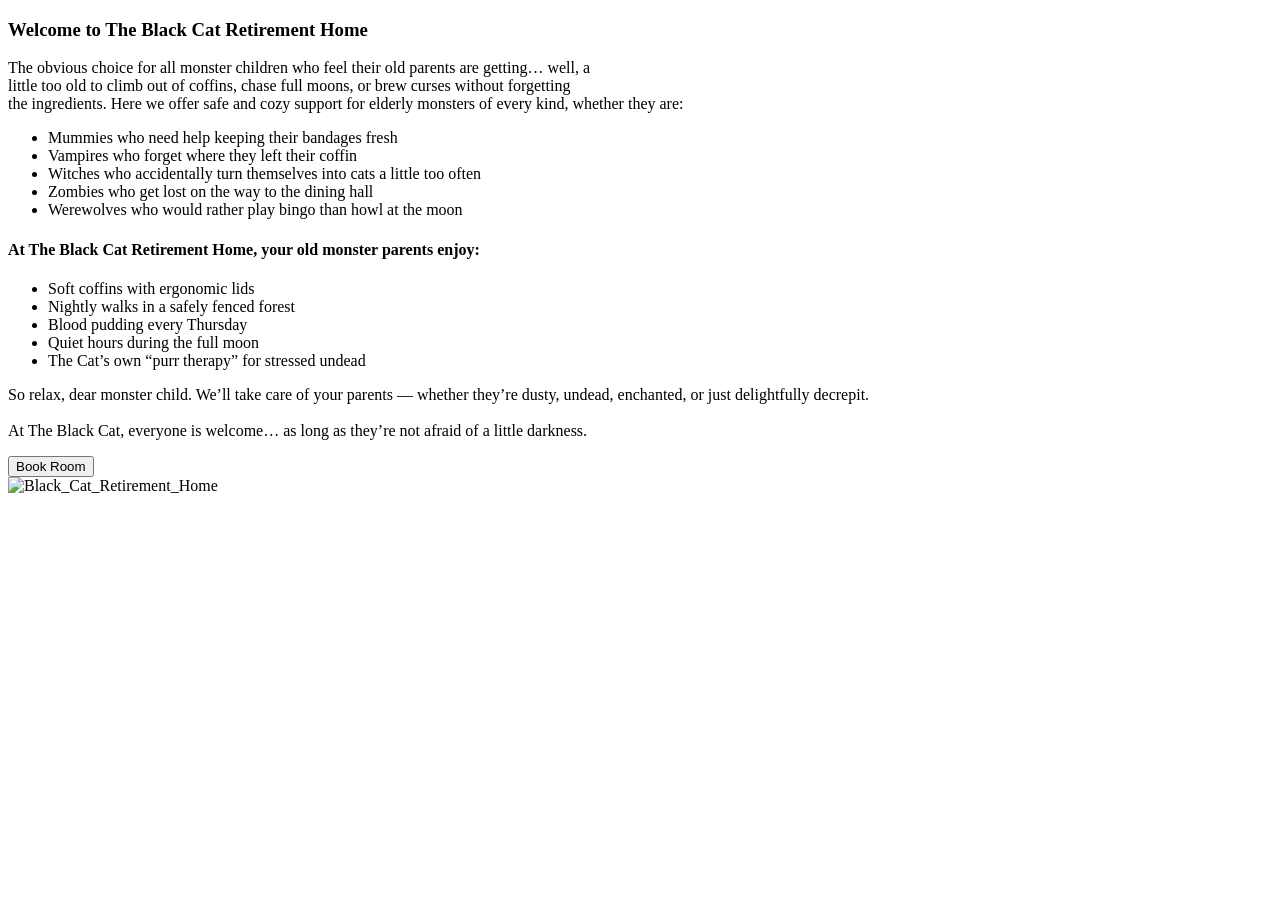
<file: src/main/resources/templates/index.html>
<!doctype html>
<html lang="en" xmlns:th="http://www.thymeleaf.org">
<head>
    <meta charset="UTF-8"/>
    <meta name="viewport" content="width=device-width, initial-scale=1.0"/>
    <title>Black Cat Retirement</title>

    <!-- css/Bootstrap -->
    <link th:href="@{/vendor/bootstrap.min.css}" rel="stylesheet"/>
    <link rel="stylesheet" th:href="@{/css/interaction_button.css}">
    <!-- scripts -->
    <!-- header block -->
    <th:block th:replace="~{fragments/header :: header}"></th:block>

</head>
<body>
<div
        class="d-flex flex-row m-5 align-content-center justify-content-center"
>
    <div class="flex-grow-1 me-4">
        <h3>Welcome to The Black Cat Retirement Home</h3>
        <p>
            The obvious choice for all monster children who feel their old parents
            are getting… well, a
            <br/>
            little too old to climb out of coffins, chase full moons, or brew
            curses without forgetting
            <br/>
            the ingredients. Here we offer safe and cozy support for elderly
            monsters of every kind, whether they are:
        </p>
        <ul>
            <li>Mummies who need help keeping their bandages fresh</li>
            <li>Vampires who forget where they left their coffin</li>
            <li>
                Witches who accidentally turn themselves into cats a little too
                often
            </li>
            <li>Zombies who get lost on the way to the dining hall</li>
            <li>Werewolves who would rather play bingo than howl at the moon</li>
        </ul>

        <h4>
            At The Black Cat Retirement Home, your old monster parents enjoy:
        </h4>

        <ul>
            <li>Soft coffins with ergonomic lids</li>
            <li>Nightly walks in a safely fenced forest</li>
            <li>Blood pudding every Thursday</li>
            <li>Quiet hours during the full moon</li>
            <li>The Cat’s own “purr therapy” for stressed undead</li>
        </ul>
        <p>
            So relax, dear monster child. We’ll take care of your parents —
            whether they’re dusty, undead, enchanted, or just delightfully
            decrepit.
            <br/><br/>
            At The Black Cat, everyone is welcome… as long as they’re not afraid
            of a little darkness.
        </p>
        <button class="ms-auto rounded-3 shadow interaction-button" id="booking_button"
                onclick=window.location.href='/reservation'>
            Book Room
        </button>
    </div>
    <img
            class="img-fluid flex-shrink-0"
            style="min-width: 150px; max-width: 300px; object-fit: contain"
            th:src="@{/images/Black_Cat_Retirement_Home_Entrance.png}"
            alt="Black_Cat_Retirement_Home"
    />
</div>
</body>
</html>
</file>
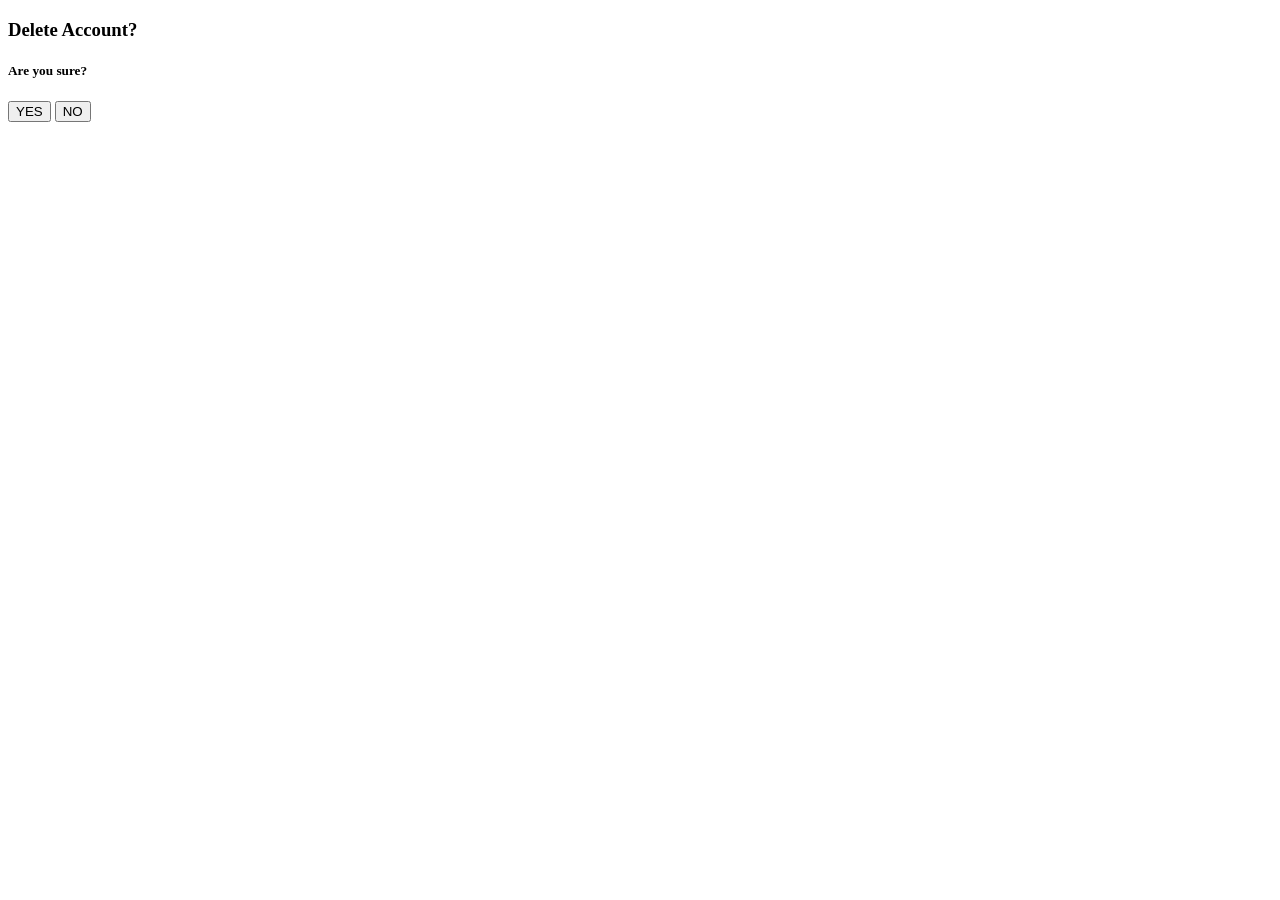
<file: src/main/resources/templates/delete_account.html>
<!DOCTYPE html>
<html lang="en" xmlns:th="http://www.thymeleaf.org">
<head>
    <meta charset="UTF-8">
    <meta name="viewport" content="width=device-width, initial-scale=1.0"/>
    <title>Black Cat Retirement</title>

    <!-- css/Bootstrap -->
    <link th:href="@{/vendor/bootstrap.min.css}" rel="stylesheet"/>
    <link rel="stylesheet" th:href="@{/css/interaction_button.css}">
    <!-- scripts -->
    <script defer th:src="@{/javascript/delete_account.js}"></script>
    <!-- header block -->
    <th:block th:replace="~{fragments/header :: header}"></th:block>

</head>
<body>

<div class="d-flex m-5 align-content-center justify-content-center">
    <div>
        <h3>Delete Account?</h3>

        <h5>Are you sure?</h5>
        <div>
            <label class="form-label"></label>
            <div id="delete_error" class="text-danger small"></div>
        </div>
            <button onclick="deleteYes()" class="rounded-3 shadow interaction-button">YES</button>
            <button onclick="deleteNo()" class="rounded-3 shadow interaction-button">NO</button>
    </div>
</div>

</body>
</html>
</file>
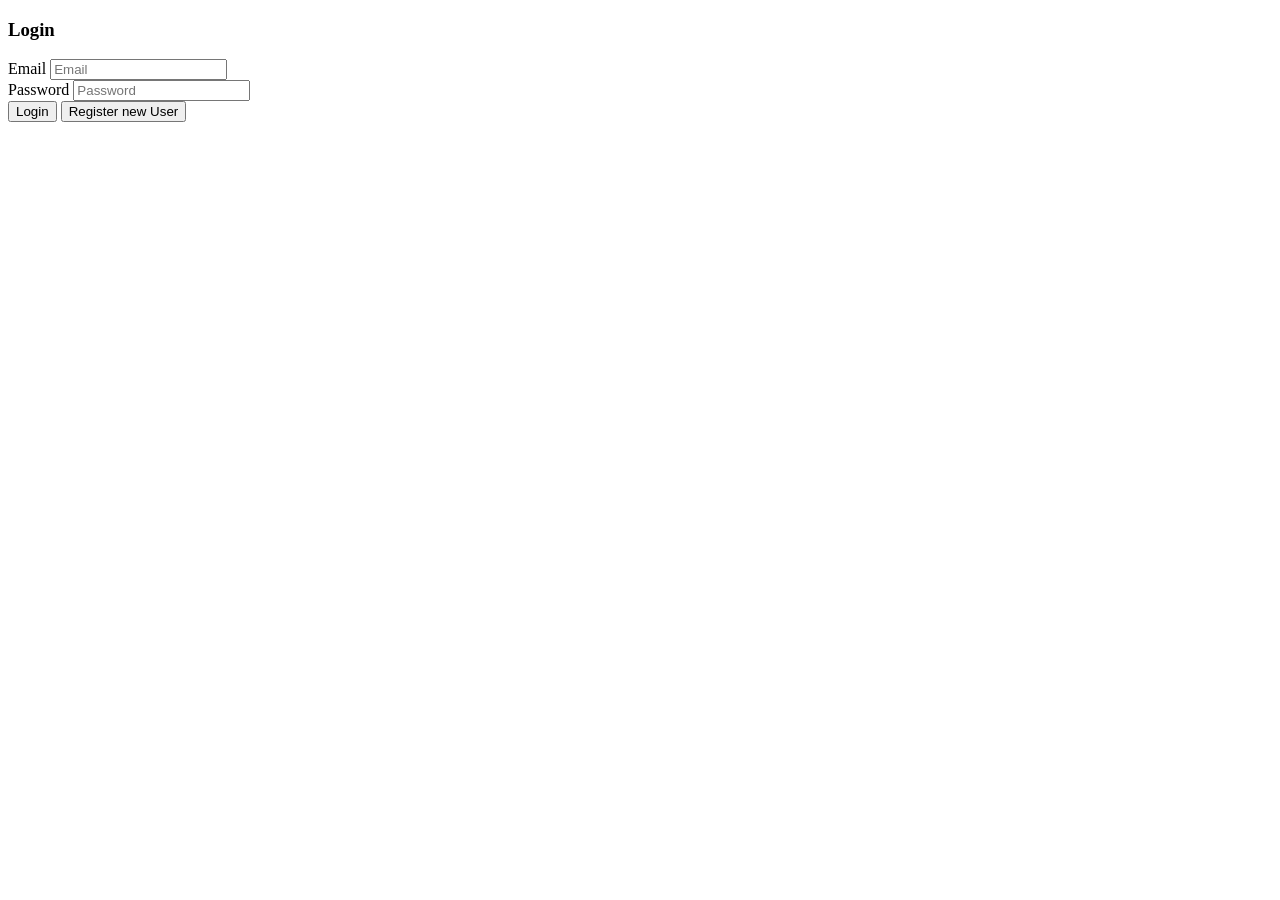
<file: src/main/resources/templates/login.html>
<!doctype html>
<html lang="en" xmlns:th="http://www.thymeleaf.org">
    <head>
        <meta charset="UTF-8"/>
        <meta name="viewport" content="width=device-width, initial-scale=1.0"/>
        <title>Black Cat Retirement</title>

        <!-- css/Bootstrap -->
        <link th:href="@{/vendor/bootstrap.min.css}" rel="stylesheet"/>
        <link rel="stylesheet" th:href="@{/css/interaction_button.css}">
        <!-- scripts -->
        <script defer th:src="@{/javascript/login.js}"></script>
        <!-- header block -->
        <th:block th:replace="~{fragments/header :: header}"></th:block>

    </head>
    <body>
        <div class="d-flex m-5 align-content-center justify-content-center">
            <div class="border border-dark rounded p-3">
                <h3>Login</h3>

                <div>
                    <label for="email_input" class="form-label">Email</label>
                    <input
                            id="email_input"
                            type="email"
                            name="email"
                            placeholder="Email"
                            class="form-control"
                    />
                    <div id="email_error" class="text-danger small"></div>
                </div>

                <div>
                    <label for="password_input" class="form-label">Password</label>
                    <input
                            id="password_input"
                            type="password"
                            name="password"
                            placeholder="Password"
                            class="form-control"
                    />
                    <div id="password_error" class="text-danger small"></div>
                </div>

                <button onclick="login()" class="ms-auto rounded-3 shadow interaction-button">Login</button>
                <button onclick="registerNewCustomer()" class="ms-auto rounded-3 shadow interaction-button">Register new User</button>
            </div>
        </div>
    </body>
</html>
</file>
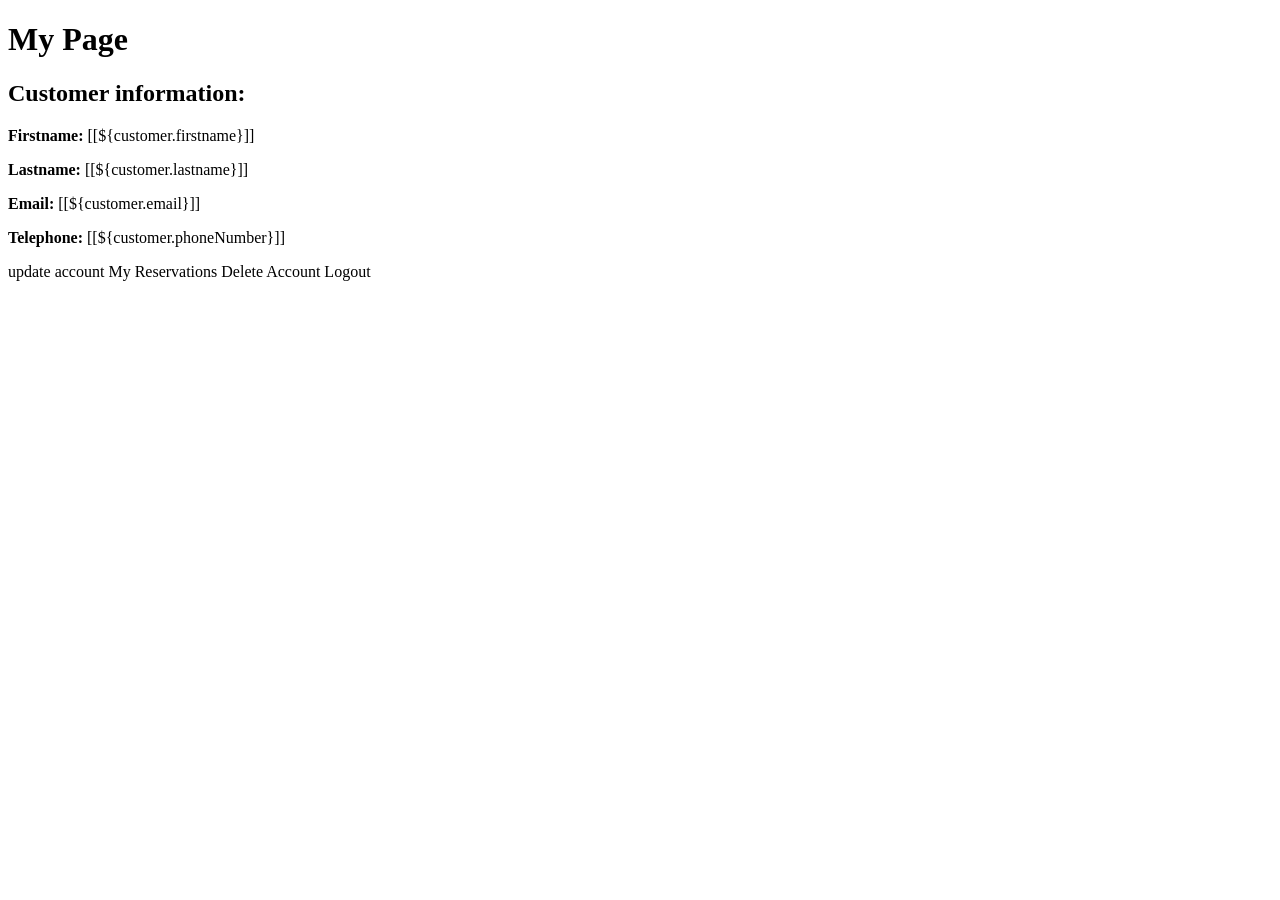
<file: src/main/resources/templates/my_page.html>
<!DOCTYPE html>
<html lang="en" xmlns:th="http://www.thymeleaf.org">
<head>
    <meta charset="UTF-8"/>
    <meta name="viewport" content="width=device-width, initial-scale=1.0"/>
    <title>Black Cat Retirement</title>

    <!-- css/Bootstrap -->
    <link th:href="@{/vendor/bootstrap.min.css}" rel="stylesheet"/>
    <link rel="stylesheet" th:href="@{/css/my_page_style.css}"/>
    <link rel="stylesheet" th:href="@{/css/interaction_button.css}">
    <!-- scripts -->
    <!-- header block -->
    <th:block th:replace="~{fragments/header :: header}"></th:block>
</head>
<body>
<div class="content">
    <h1>My Page</h1>

    <h2>Customer information:</h2>
    <p><strong>Firstname:</strong> [[${customer.firstname}]]</p>
    <p><strong>Lastname:</strong> [[${customer.lastname}]]</p>
    <p><strong>Email:</strong> [[${customer.email}]]</p>
    <p><strong>Telephone:</strong> [[${customer.phoneNumber}]]</p>

    <a class="interaction-button" th:href="@{/updateCustomer}">update account</a>
    <a class="interaction-button" th:href="@{/myReservations}">My Reservations</a>
    <a class="interaction-button" th:href="@{/deleteAccount}">Delete Account</a>
    <a class="interaction-button" th:href="@{/logout}">Logout</a>

</div>

</body>
</html>
</file>
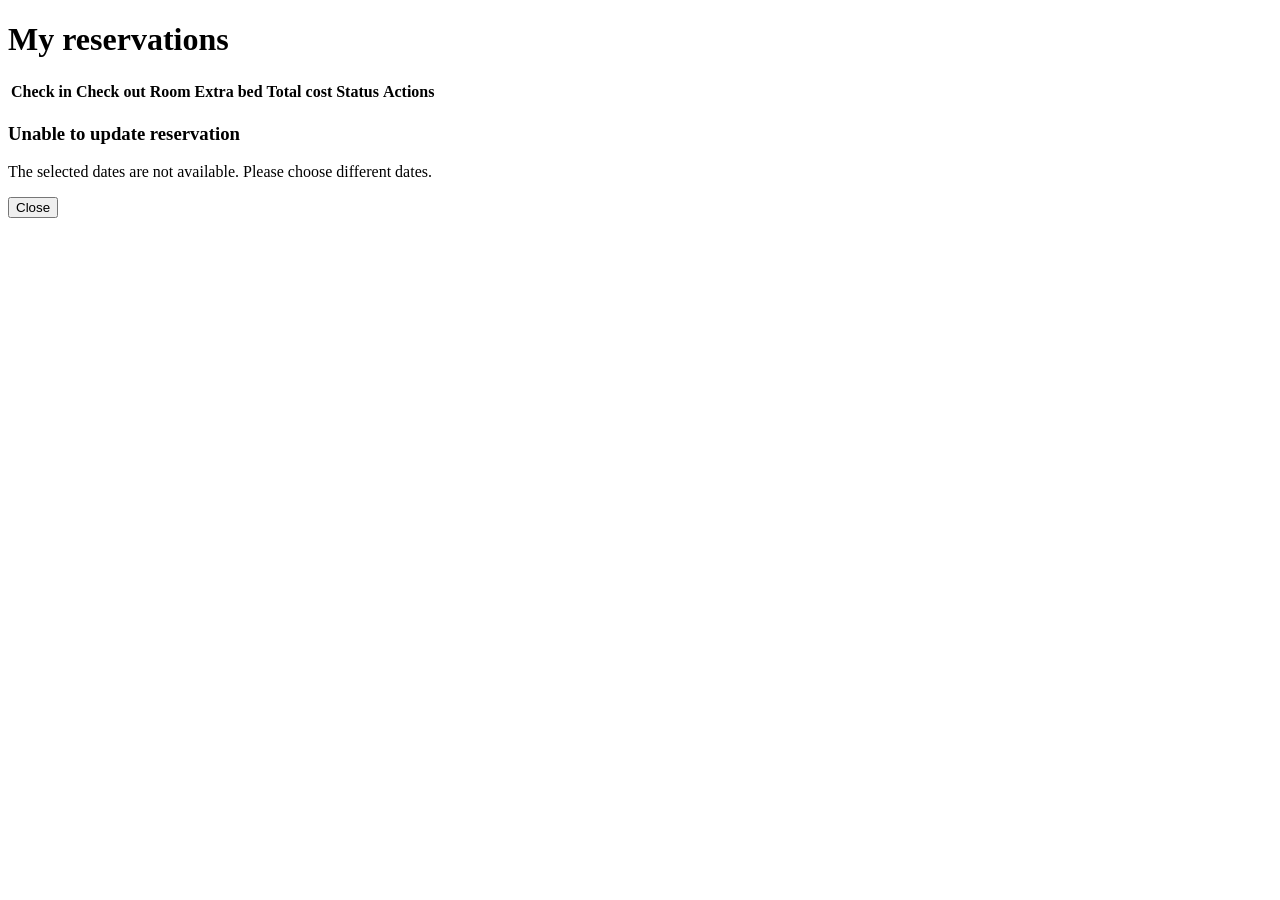
<file: src/main/resources/templates/my_reservation.html>
<!DOCTYPE html>
<html lang="en" xmlns:th="http://www.thymeleaf.org">
<head>
    <meta charset="UTF-8">
    <meta name="viewport" content="width=device-width, initial-scale=1.0"/>
    <title>Black Cat Retirement</title>

    <!-- css/Bootstrap -->
    <link rel="stylesheet" th:href="@{/css/my_reservation.css}"/>
    <link th:href="@{/vendor/bootstrap.min.css}" rel="stylesheet"/>

    <!-- scripts -->
    <script defer th:src="@{/javascript/my_reservation.js}"></script>
    <!-- header block -->
    <th:block th:replace="~{fragments/header :: header}"></th:block>

</head>
<body>
    <h1 class="my_reservation_title">My reservations</h1>

    <div class="table-wrapper">
        <table id="reservationTable" class="table">
            <thead>
            <tr id="my_reservation_table">
                <th>Check in</th>
                <th>Check out</th>
                <th>Room</th>
                <th>Extra bed</th>
                <th>Total cost</th>
                <th>Status</th>
                <th>Actions</th>
            </tr>
            </thead>
            <tbody id="table_body">
            <!-- Js script -->
            </tbody>
        </table>
    </div>

    <div id="errorPopup" class="popup-overlay">
        <div class="popup-box">
            <h3>Unable to update reservation</h3>
            <p>The selected dates are not available. Please choose different dates.</p>

                <div class="popup-buttons">
                    <button id="closeErrorPopup" class="popup-btn cancel">Close</button>
                </div>
            </div>
    </div>
</body>
</html>
</file>
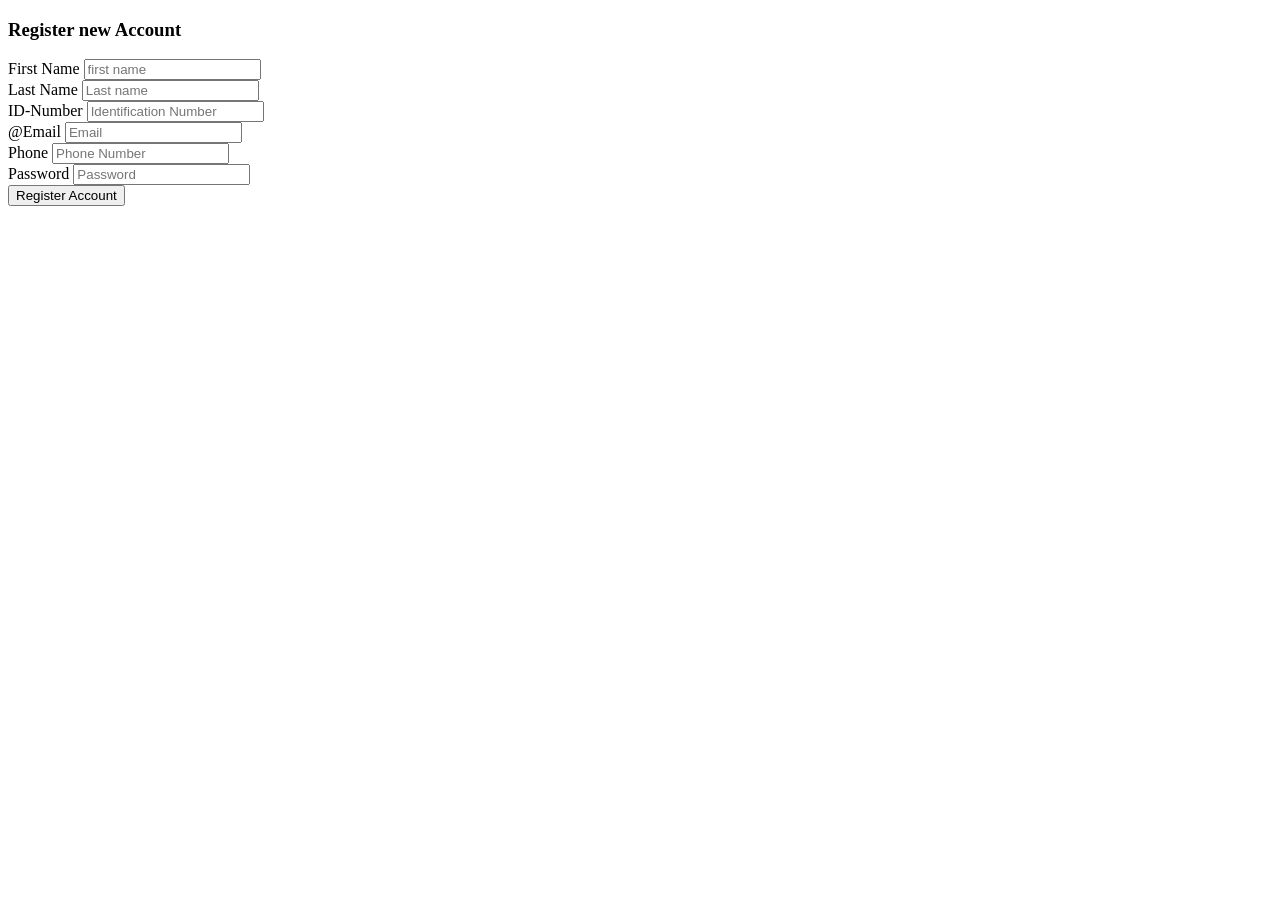
<file: src/main/resources/templates/register.html>
<!DOCTYPE html>
<html lang="en" xmlns:th="http://www.thymeleaf.org">
<head>
    <meta charset="UTF-8">
    <meta name="viewport" content="width=device-width, initial-scale=1.0"/>
    <title>Black Cat Retirement</title>

    <!-- css/Bootstrap -->
    <link th:href="@{/vendor/bootstrap.min.css}" rel="stylesheet"/>
    <link rel="stylesheet" th:href="@{/css/interaction_button.css}">
    <!-- scripts -->
    <script defer th:src="@{/javascript/register.js}"></script>
    <!-- header block -->
    <th:block th:replace="~{fragments/header :: header}"></th:block>

</head>
<body>
<div class="d-flex m-5 align-content-center justify-content-center">
    <div>
        <h3>Register new Account</h3>

        <div>
            <label for="firstname" class="form-label">First Name</label>
            <input
                    id="firstname"
                    type="text"
                    name="firstname"
                    placeholder="first name"
                    class="form-control"
            />
            <div id="firstname_error" class="text-danger small"></div>
        </div>
        <div>
            <label for="lastname" class="form-label">Last Name</label>
            <input
                    id="lastname"
                    type="text"
                    name="lastname"
                    placeholder="Last name"
                    class="form-control"
            />
            <div id="lastname_error" class="text-danger small"></div>
        </div>
        <div>
            <label for="id_number" class="form-label">ID-Number</label>
            <input
                    id="id_number"
                    type="text"
                    name="id_number"
                    placeholder="Identification Number"
                    class="form-control"
            />
            <div id="identificationNumber_error" class="text-danger small"></div>
        </div>
        <div>
            <label for="email" class="form-label">@Email</label>
            <input
                    id="email"
                    type="email"
                    name="email"
                    placeholder="Email"
                    class="form-control"
            />
            <div id="email_error" class="text-danger small"></div>
        </div>
        <div>
            <label for="phonenumber" class="form-label">Phone</label>
            <input
                    id="phonenumber"
                    type="text"
                    name="phonenumber"
                    placeholder="Phone Number"
                    class="form-control"
            />
            <div id="phoneNumber_error" class="text-danger small"></div>
        </div>
        <div>
            <label for="password" class="form-label">Password</label>
            <input
                    id="password"
                    type="password"
                    name="password"
                    placeholder="Password"
                    class="form-control"
            />
            <div id="password_error" class="text-danger small"></div>
        </div>
            <button onclick="registerCustomer()" class="ms-auto rounded-3 shadow interaction-button">Register Account</button>
    </div>
</div>
</body>
</html>
</file>
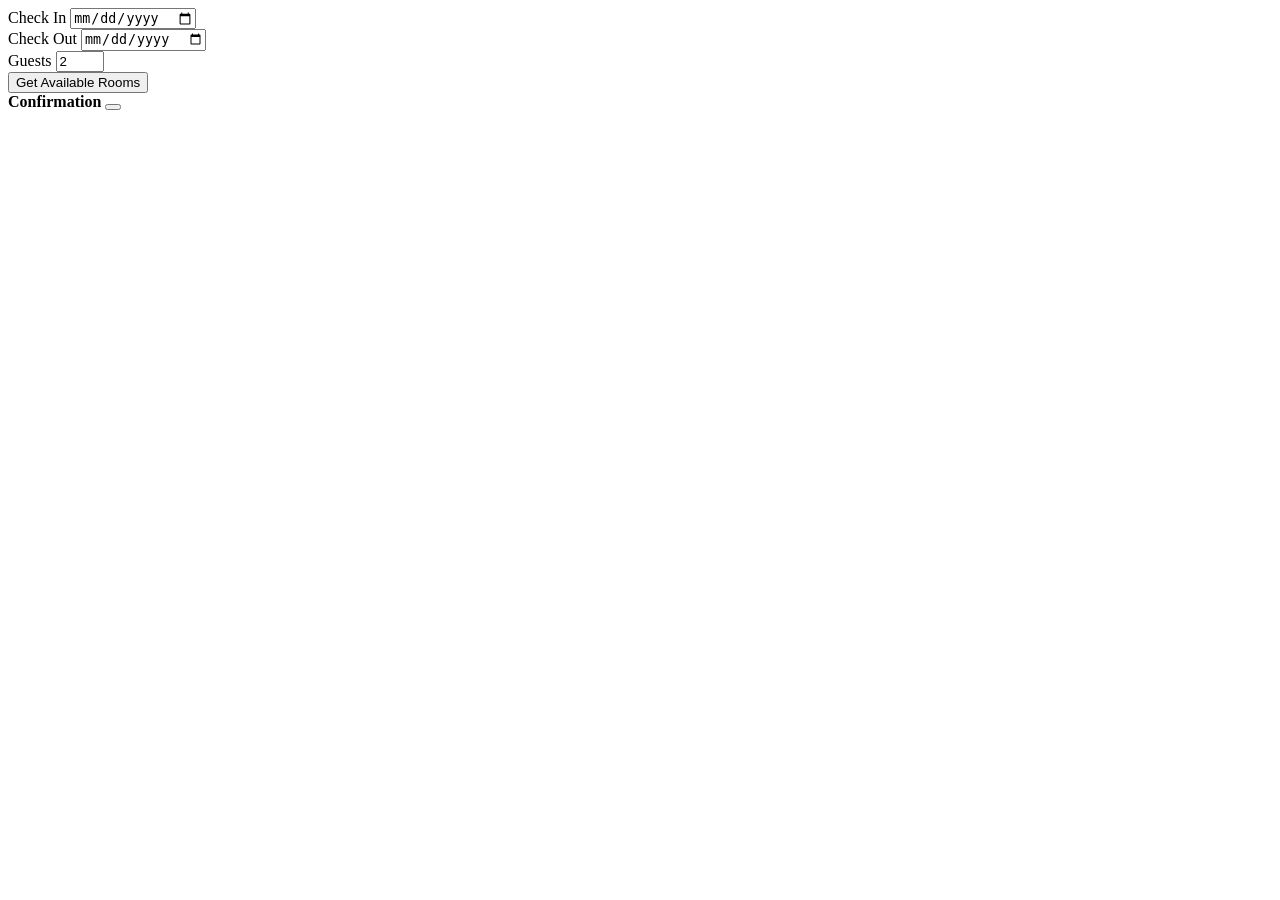
<file: src/main/resources/templates/reservation.html>
<!DOCTYPE html>
<html lang="en" xmlns:th="http://www.thymeleaf.org">
<head>
    <meta charset="UTF-8"/>
    <meta name="viewport" content="width=device-width, initial-scale=1.0"/>
    <title>Black Cat Retirement</title>

    <!-- css/Bootstrap -->
    <link th:href="@{/vendor/bootstrap.min.css}" rel="stylesheet"/>
    <link th:href="@{/css/reservation.css}" rel="stylesheet"/>
    <!-- scripts -->
    <script defer th:src="@{/vendor/bootstrap.bundle.min.js}"></script>
    <script defer th:src="@{/javascript/reservation.js}"></script>
    <!-- header block -->
    <th:block th:replace="~{fragments/header :: header}"></th:block>
</head>


<body class="bg-light">
<div class="container mt-5">
    <div class="card p-3 border-0 shadow-sm">
        <div class="row align-items-end g-2">
            <div class="col-md-3">
                <label class="form-label">Check In</label>
                <input type="date" id="checkIn" class="form-control">
            </div>
            <div class="col-md-3">
                <label class="form-label">Check Out</label>
                <input type="date" id="checkOut" class="form-control">
            </div>
            <div class="col-md-3">
                <label class="form-label">Guests</label>
                <input type="number" id="guests" class="form-control" min="1" max="10" value="2">
            </div>
            <div class="col-md-3 get-available-rooms">
                <button onclick="getAvailableRooms()" class="btn btn-dark"> Get Available Rooms </button>
            </div>
        </div>
    </div>

    <div id="roomsGrid"></div>

    <div class="toast-container position-fixed top-50 start-50 translate-middle p-3">
        <div id="confirmationToast" class="toast" role="alert" aria-live="assertive" aria-atomic="true">
            <div class="toast-header">
                <strong class="me-auto">Confirmation</strong>
                <button type="button" class="btn-close" data-bs-dismiss="toast" aria-label="Close"></button>
            </div>
            <div id="confirmationMessage" class="toast-body">
            </div>
        </div>
    </div>

</div>


</body>
</html>
</file>
